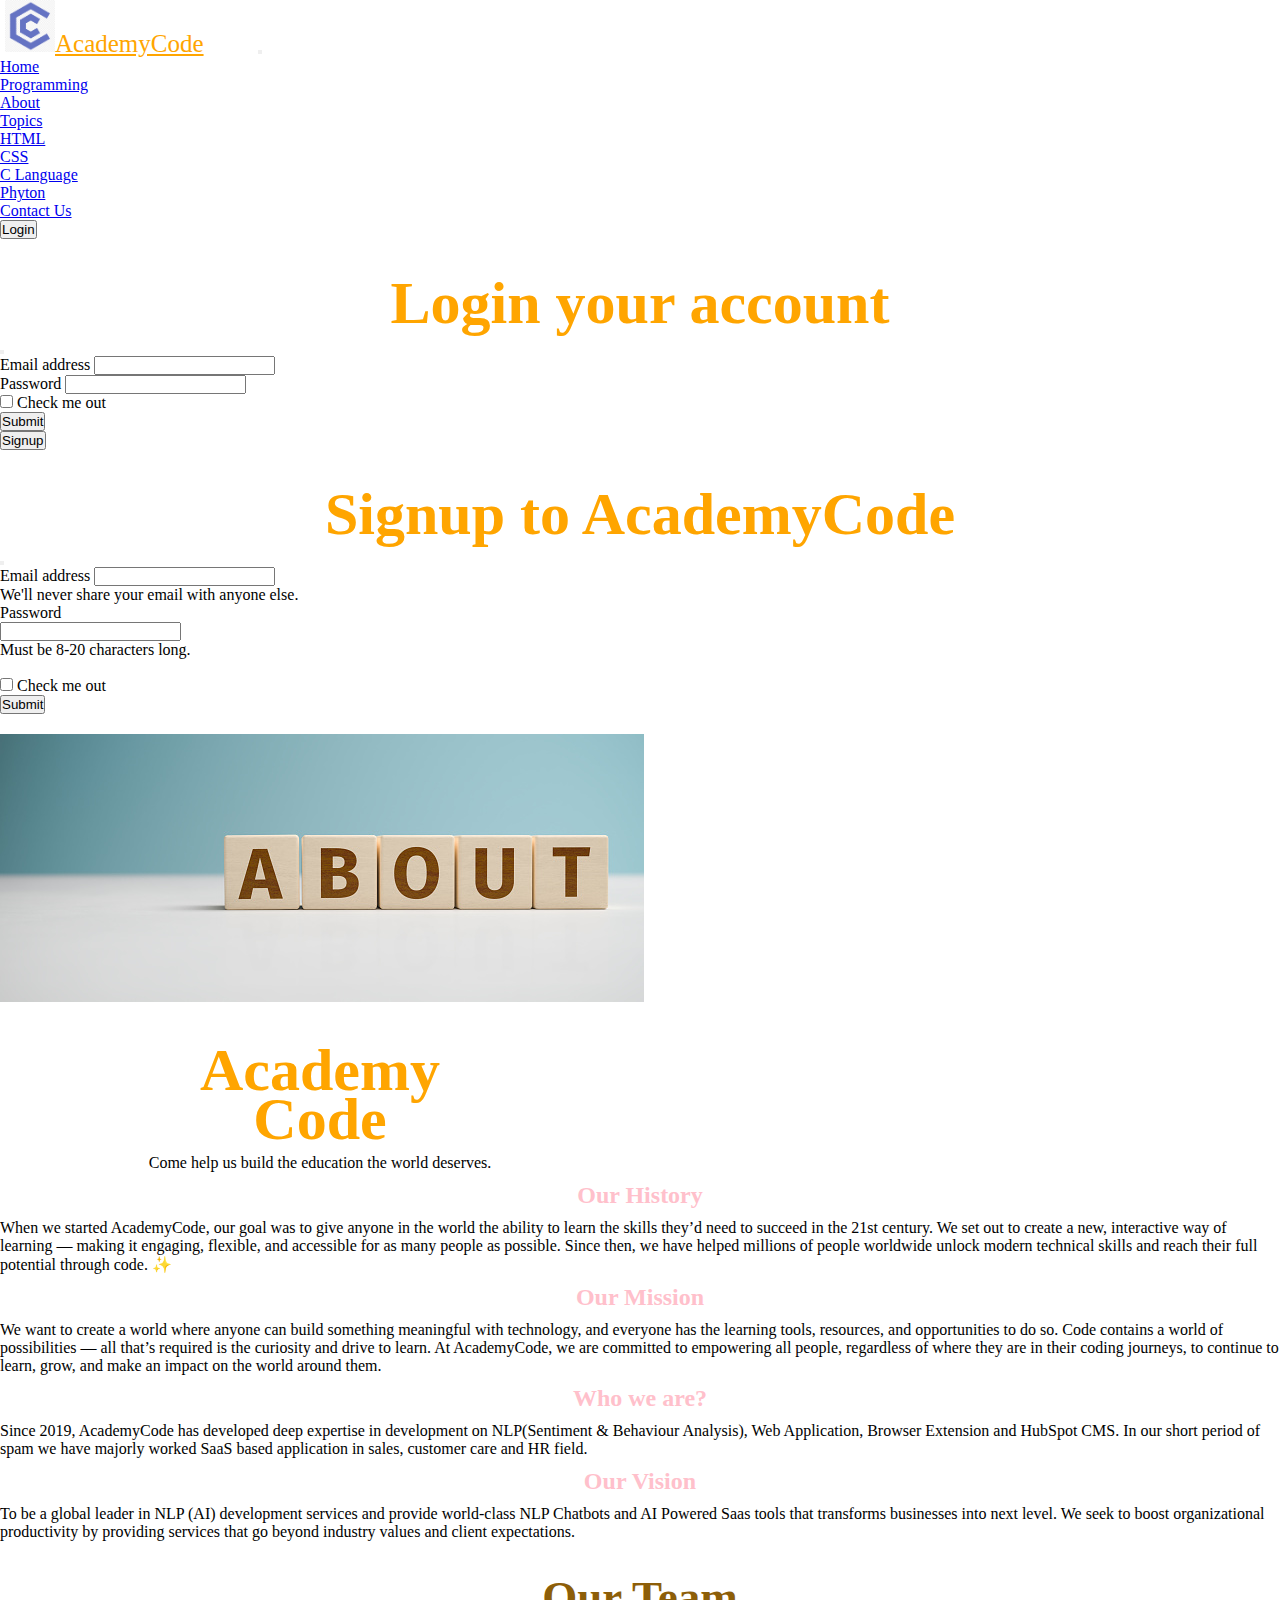
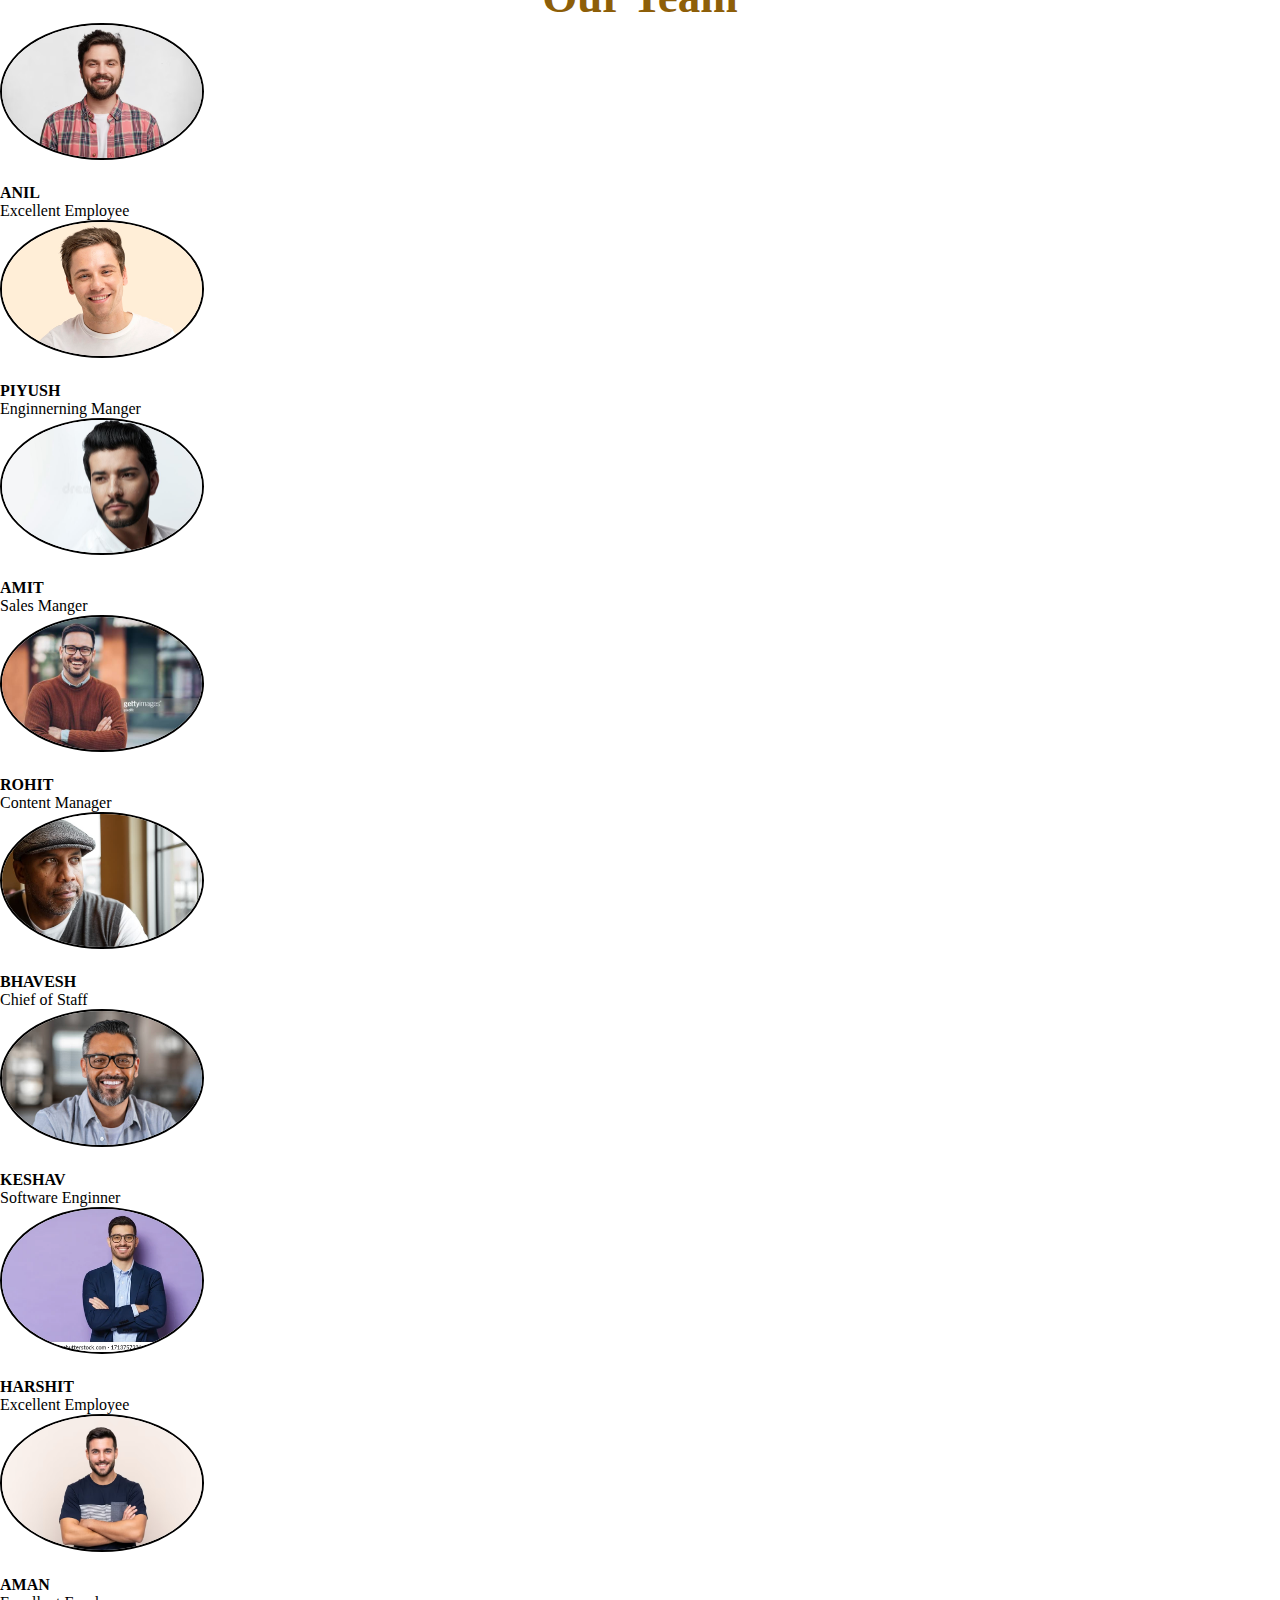
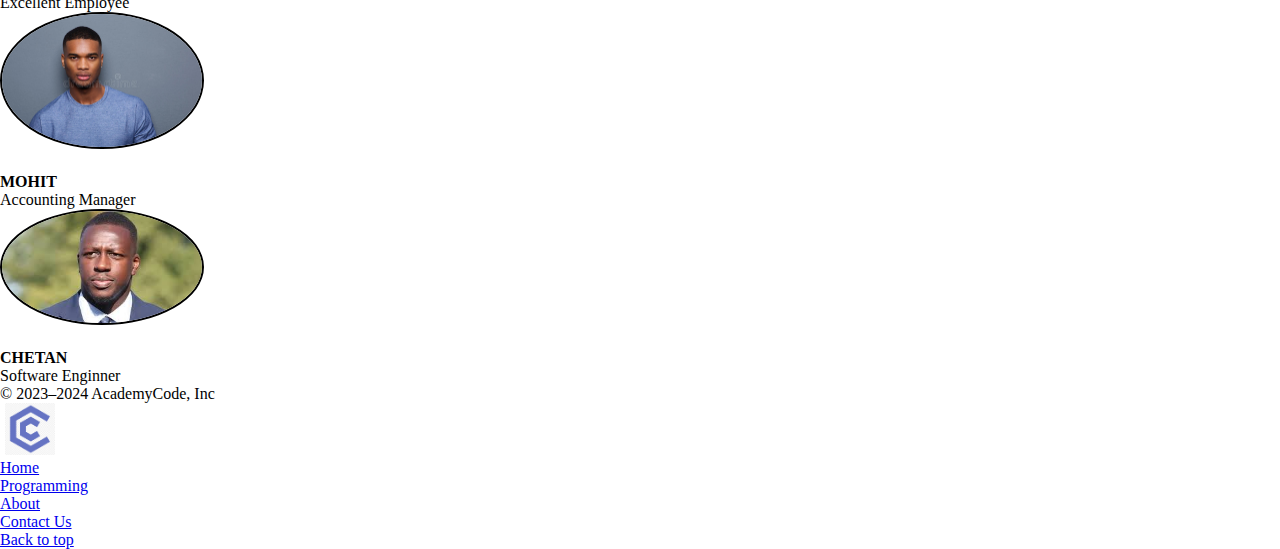
<file: about_.html>
<!doctype html>
<html lang="en">

<head>
    <meta charset="utf-8">
    <meta name="viewport" content="width=device-width, initial-scale=1">
    <title>Website</title>
    <link href="https://cdn.jsdelivr.net/npm/bootstrap@5.3.0-alpha1/dist/css/bootstrap.min.css" rel="stylesheet"
        integrity="sha384-GLhlTQ8iRABdZLl6O3oVMWSktQOp6b7In1Zl3/Jr59b6EGGoI1aFkw7cmDA6j6gD" crossorigin="anonymous">
    <link rel="stylesheet" href="a_style.css">
</head>

<body>
    <nav class="navbar navbar-expand-lg bg-body-tertiary">
        <div class="container-fluid">
            <a class="navbar-brand" href="index.html"><img src="img.png" alt="">AcademyCode</a>
            <button class="navbar-toggler" type="button" data-bs-toggle="collapse"
                data-bs-target="#navbarSupportedContent" aria-controls="navbarSupportedContent" aria-expanded="false"
                aria-label="Toggle navigation">
                <span class="navbar-toggler-icon"></span>
            </button>
            <div class="collapse navbar-collapse" id="navbarSupportedContent">
                <ul class="navbar-nav me-auto mb-2 mb-lg-0">
                    <li class="nav-item">
                        <a class="nav-link active" aria-current="page" href="index.html">Home</a>
                    </li>
                    <li class="nav-item">
                        <a class="nav-link" href="programming.html">Programming</a>
                    </li>
                    <li class="nav-item">
                        <a class="nav-link" href="about_.html">About</a>
                    </li>
                    <li class="nav-item dropdown">
                        <a class="nav-link dropdown-toggle" href="#" role="button" data-bs-toggle="dropdown"
                            aria-expanded="false">
                            Topics
                        </a>
                        <ul class="dropdown-menu">
                            <li><a class="dropdown-item"
                                href="https://developer.mozilla.org/en-US/docs/Learn/Getting_started_with_the_web/HTML_basics"
                                target=”_blank”>HTML</a></li>
                            <li><a class="dropdown-item"
                                href="https://developer.mozilla.org/en-US/docs/Learn/Getting_started_with_the_web/CSS_basics"
                                target=”_blank”>CSS</a></li>
                            <li><a class="dropdown-item" href="https://www.w3schools.com/c/c_intro.php" target=”_blank”>C Language</a>
                            </li>
                            <li><a class="dropdown-item" href="https://www.python.org/doc/essays/blurb/" target=”_blank”>Phyton</a>
                            </li>
                        </ul>
                    </li>
                    <li class="nav-item">
                        <a class="nav-link" href="contact_.html">Contact Us</a>
                    </li>
                </ul>

                <div class="mx-2">
                    <button type="button" class="btn btn-light" data-bs-toggle="modal"
                        data-bs-target="#loginModal">Login</button>
                    <!-- Modal -->
                    <div class="modal fade" id="loginModal" tabindex="-1" aria-labelledby="loginModalLabel"
                        aria-hidden="true">
                        <div class="modal-dialog">
                            <div class="modal-content">
                                <div class="modal-header">
                                    <h1 class="modal-title fs-5" id="exampleModalLabel">Login your account</h1>
                                    <button type="button" class="btn-close" data-bs-dismiss="modal"
                                        aria-label="Close"></button>
                                </div>
                                <div class="modal-body">
                                    <form>
                                        <div class="mb-3">
                                            <label for="exampleInputEmail1" class="form-label">Email address</label>
                                            <input type="email" class="form-control" id="exampleInputEmail1"
                                                aria-describedby="emailHelp">
                                        </div>
                                        <div class="mb-3">
                                            <label for="exampleInputPassword1" class="form-label">Password</label>
                                            <input type="password" class="form-control" id="exampleInputPassword1">
                                        </div>
                                        <div class="mb-3 form-check">
                                            <input type="checkbox" class="form-check-input" id="exampleCheck1">
                                            <label class="form-check-label" for="exampleCheck1">Check me out</label>
                                        </div>
                                        <button type="submit" class="btn btn-primary">Submit</button>
                                    </form>
                                </div>
                            </div>
                        </div>
                    </div>
                    <button type="button" class="btn btn-light" data-bs-toggle="modal"
                        data-bs-target="#signupModal">Signup
                    </button>
                    <!-- Modal -->
                    <div class="modal fade" id="signupModal" tabindex="-1" aria-labelledby="signupModalLabel"
                        aria-hidden="true">
                        <div class="modal-dialog">
                            <div class="modal-content">
                                <div class="modal-header">
                                    <h1 class="modal-title fs-5" id="exampleModalLabel">Signup to AcademyCode</h1>
                                    <button type="button" class="btn-close" data-bs-dismiss="modal"
                                        aria-label="Close"></button>
                                </div>
                                <div class="modal-body">
                                    <form>
                                        <div class="mb-3">
                                            <label for="exampleInputEmail1" class="form-label">Email address</label>
                                            <input type="email" class="form-control" id="exampleInputEmail1"
                                                aria-describedby="emailHelp">
                                            <div id="emailHelp" class="form-text">We'll never share your email with
                                                anyone else.</div>
                                        </div>
                                        <div class="row g-3 align-items-center">
                                            <div class="col-auto">
                                                <label for="inputPassword6" class="col-form-label">Password</label>
                                            </div>
                                            <div class="col-auto">
                                                <input type="password" id="inputPassword6" class="form-control"
                                                    aria-describedby="passwordHelpInline">
                                            </div>
                                            <div class="col-auto">
                                                <span id="passwordHelpInline" class="form-text">
                                                    Must be 8-20 characters long.
                                                </span>
                                            </div>
                                        </div>
                                        <br>
                                        <div class="mb-3 form-check">
                                            <input type="checkbox" class="form-check-input" id="exampleCheck1">
                                            <label class="form-check-label" for="exampleCheck1">Check me out</label>
                                        </div>
                                        <button type="submit" class="btn btn-primary">Submit</button>
                                    </form>
                                </div>
                            </div>
                        </div>
                    </div>
                </div>
            </div>
        </div>
    </nav>
    <div class="container my">
        <img src="3.png" class="img-fluid" alt="Responsive image">
        <h1>Academy</h1>
        <h1 style="margin-top: -20px;">Code</h1>
        <p style="text-align: center;">Come help us build the education the world deserves.</p>
    </div>
    <div class="row mb-2">
        <div class="col-md-6">
          <div class="row g-0 border rounded overflow-hidden flex-md-row mb-4 shadow-sm h-md-250 position-relative">
            <div class="col p-4 d-flex flex-column position-static">
                <h2>Our History</h2>
                <p>When we started AcademyCode, our goal was to give anyone in the world the ability to learn the skills
                    they’d need to succeed in the 21st century. We set out to create a new, interactive way of learning —
                    making it engaging, flexible, and accessible for as many people as possible. Since then, we have helped
                    millions of people worldwide unlock modern technical skills and reach their full potential through code.
                    ✨</p>
            </div>
          </div>
        </div>
        <div class="col-md-6">
          <div class="row g-0 border rounded overflow-hidden flex-md-row mb-4 shadow-sm h-md-250 position-relative">
            <div class="col p-4 d-flex flex-column position-static">
                <h2>Our Mission</h2>
                <p>We want to create a world where anyone can build something meaningful with technology, and everyone has
                    the learning tools, resources, and opportunities to do so. Code contains a world of possibilities — all
                    that’s required is the curiosity and drive to learn. At AcademyCode, we are committed to empowering all
                    people, regardless of where they are in their coding journeys, to continue to learn, grow, and make an
                    impact on the world around them.</p>
            </div>
            
          </div>
        </div>
      </div>
      <div class="row mb-2">
        <div class="col-md-6">
          <div class="row g-0 border rounded overflow-hidden flex-md-row mb-4 shadow-sm h-md-250 position-relative">
            <div class="col p-3 d-flex flex-column position-static">
                <h2>Who we are?</h2>
            <p>Since 2019, AcademyCode has developed deep expertise in development on NLP(Sentiment &amp; Behaviour Analysis), Web Application, Browser Extension and HubSpot CMS. In our short period of spam we have majorly worked SaaS based application in sales, customer care and HR field.</p>
            </div>
          </div>
        </div>
        <div class="col-md-6">
          <div class="row g-0 border rounded overflow-hidden flex-md-row mb-4 shadow-sm h-md-250 position-relative">
            <div class="col p-3 d-flex flex-column position-static">
                <h2>Our Vision</h2>
            <p>To be a global leader in NLP (AI) development services and provide
                world-class NLP Chatbots and AI Powered Saas tools that transforms
                businesses into next level. We seek to boost organizational
                productivity by providing services that go beyond industry values
                and client expectations.</p>
            </div>
            
          </div>
        </div>
      </div>
    

    <h3>Our Team</h3>
    <div class="p-3 pb-md-4 mx-auto text-center">
        <div class="row">
            <div class="col-lg-2">
                <img src="11.png" alt="" class="rounded-circle">
                <h4>ANIL</h4>
                <p>Excellent Employee</p>
            </div>
            <div class="col-lg-2">
                <img src="12.png" alt="" class="rounded-circle">
                <h4>PIYUSH</h4>
                <p>Enginnerning Manger</p>
            </div>
            <div class="col-lg-2">
                <img src="13.png" alt="" class="rounded-circle">
                <h4>AMIT</h4>
                <p>Sales Manger</p>
            </div>
            <div class="col-lg-2">
                <img src="14.png" alt="" class="rounded-circle">
                <h4>ROHIT</h4>
                <p>Content Manager</p>
            </div>
        </div>
    </div>
    <div class="p-3 pb-md-4 mx-auto text-center">
        <div class="row">
            <div class="col-lg-2">
                <img src="15.png" alt="" class="rounded-circle">
                <h4>BHAVESH</h4>
                <p>Chief of Staff</p>
            </div>
            <div class="col-lg-2">
                <img src="16.png" alt="" class="rounded-circle">
                <h4>KESHAV</h4>
                <p>Software Enginner</p>
            </div>
            <div class="col-lg-2">
                <img src="17.png" alt="" class="rounded-circle">
                <h4>HARSHIT</h4>
                <p>Excellent Employee</p>
            </div>
            <div class="col-lg-2">
                <img src="18.png" alt="" class="rounded-circle">
                <h4>AMAN</h4>
                <p>Excellent Employee</p>
            </div>
        </div>
    </div>
    <div class="p-3 pb-md-4 mx-auto text-center">
        <div class="row">
            <div class="col-lg-2">
                <img src="19.png" alt="" class="rounded-circle">
                <h4>MOHIT</h4>
                <p>Accounting Manager</p>
            </div>
            <div class="col-lg-2">
                <img src="20.png" alt="" class="rounded-circle">
                <h4>CHETAN</h4>
                <p>Software Enginner </p>
            </div>
        </div>
    </div>
    <div class="container">
        <footer class="d-flex flex-wrap justify-content-between align-items-center py-3 my-4 border-top">
            <p class="col-md-4 mb-0 text-body-secondary">© 2023–2024 AcademyCode, Inc</p>

            <a href="/"
                class="col-md-4 d-flex align-items-center justify-content-center mb-3 mb-md-0 me-md-auto link-body-emphasis text-decoration-none">
                <div class="container-fluid">
                    <img src="img.png" alt="">
                </div>
            </a>
            <ul class="nav col-md-4 justify-content-end">
                <li class="nav-item"><a href="index.html" class="nav-link px-2 text-body-secondary">Home</a></li>
                <li class="nav-item"><a href="programming.html"
                        class="nav-link px-2 text-body-secondary">Programming</a></li>
                <li class="nav-item"><a href="about_.html" class="nav-link px-2 text-body-secondary">About</a></li>
                <li class="nav-item"><a href="contact_.html" class="nav-link px-2 text-body-secondary">Contact Us</a>
                </li>
            </ul>
            <p class="float-end"><a href="#">Back to top</a></p>
        </footer>
    </div>

    <script src="https://cdn.jsdelivr.net/npm/bootstrap@5.3.0-alpha1/dist/js/bootstrap.bundle.min.js"
        integrity="sha384-w76AqPfDkMBDXo30jS1Sgez6pr3x5MlQ1ZAGC+nuZB+EYdgRZgiwxhTBTkF7CXvN"
        crossorigin="anonymous"></script>
</body>

</html>
</file>
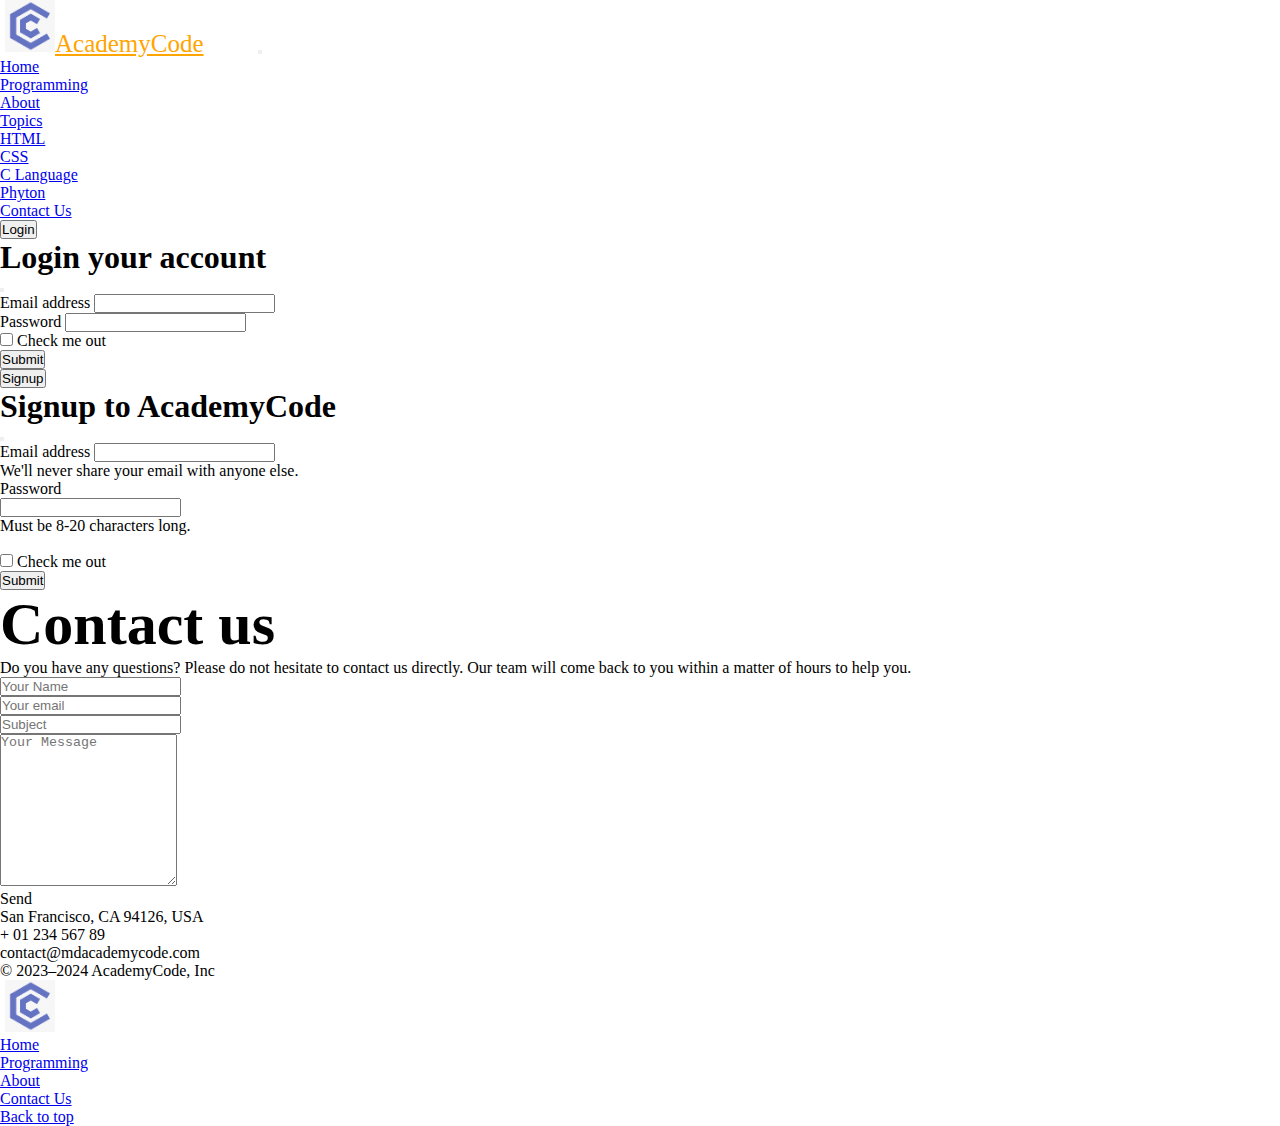
<file: contact_.html>
<!doctype html>
<html lang="en">

<head>
    <meta charset="utf-8">
    <meta name="viewport" content="width=device-width, initial-scale=1">
    <title>Website</title>
    <link href="https://cdn.jsdelivr.net/npm/bootstrap@5.3.0-alpha1/dist/css/bootstrap.min.css" rel="stylesheet"
        integrity="sha384-GLhlTQ8iRABdZLl6O3oVMWSktQOp6b7In1Zl3/Jr59b6EGGoI1aFkw7cmDA6j6gD" crossorigin="anonymous">
        <link rel="stylesheet" href="c_style.css">
</head>

<body>
    
    <nav class="navbar navbar-expand-lg bg-body-tertiary">
        <div class="container-fluid">
            <a class="navbar-brand" href="index.html"><img src="img.png" alt="">AcademyCode</a>
            <button class="navbar-toggler" type="button" data-bs-toggle="collapse"
                data-bs-target="#navbarSupportedContent" aria-controls="navbarSupportedContent" aria-expanded="false"
                aria-label="Toggle navigation">
                <span class="navbar-toggler-icon"></span>
            </button>
            <div class="collapse navbar-collapse" id="navbarSupportedContent">
                    <ul class="navbar-nav me-auto mb-2 mb-lg-0">
                        <li class="nav-item">
                            <a class="nav-link active" aria-current="page" href="index.html">Home</a>
                        </li>
                        <li class="nav-item">
                            <a class="nav-link" href="programming.html">Programming</a>
                        </li>
                        <li class="nav-item">
                            <a class="nav-link" href="about_.html">About</a>
                        </li>
                        <li class="nav-item dropdown">
                            <a class="nav-link dropdown-toggle" href="#" role="button" data-bs-toggle="dropdown"
                            aria-expanded="false">
                            Topics
                        </a>
                        <ul class="dropdown-menu">
                            <li><a class="dropdown-item"
                                href="https://developer.mozilla.org/en-US/docs/Learn/Getting_started_with_the_web/HTML_basics"
                                target=”_blank”>HTML</a></li>
                            <li><a class="dropdown-item"
                                href="https://developer.mozilla.org/en-US/docs/Learn/Getting_started_with_the_web/CSS_basics"
                                target=”_blank”>CSS</a></li>
                            <li><a class="dropdown-item" href="https://www.w3schools.com/c/c_intro.php" target=”_blank”>C Language</a>
                            </li>
                            <li><a class="dropdown-item" href="https://www.python.org/doc/essays/blurb/" target=”_blank”>Phyton</a>
                            </li>
                        </ul>
                    </li>
                    <li class="nav-item">
                        <a class="nav-link" href="contact_.html">Contact Us</a>
                    </li>
                </ul>
                
                <div class="mx-2">
                    <button type="button" class="btn btn-light" data-bs-toggle="modal"
                        data-bs-target="#loginModal">Login</button>
                    <!-- Modal -->
                    <div class="modal fade" id="loginModal" tabindex="-1" aria-labelledby="loginModalLabel"
                        aria-hidden="true">
                        <div class="modal-dialog">
                            <div class="modal-content">
                                <div class="modal-header">
                                    <h1 class="modal-title fs-5" id="exampleModalLabel">Login your account</h1>
                                    <button type="button" class="btn-close" data-bs-dismiss="modal"
                                        aria-label="Close"></button>
                                </div>
                                <div class="modal-body">
                                    <form>
                                        <div class="mb-3">
                                            <label for="exampleInputEmail1" class="form-label">Email address</label>
                                            <input type="email" class="form-control" id="exampleInputEmail1"
                                                aria-describedby="emailHelp">
                                        </div>
                                        <div class="mb-3">
                                            <label for="exampleInputPassword1" class="form-label">Password</label>
                                            <input type="password" class="form-control" id="exampleInputPassword1">
                                        </div>
                                        <div class="mb-3 form-check">
                                            <input type="checkbox" class="form-check-input" id="exampleCheck1">
                                            <label class="form-check-label" for="exampleCheck1">Check me out</label>
                                        </div>
                                        <button type="submit" class="btn btn-primary">Submit</button>
                                    </form>
                                </div>
                            </div>
                        </div>
                    </div>
                    <button type="button" class="btn btn-light" data-bs-toggle="modal"
                        data-bs-target="#signupModal">Signup
                    </button>
                    <!-- Modal -->
                    <div class="modal fade" id="signupModal" tabindex="-1" aria-labelledby="signupModalLabel"
                        aria-hidden="true">
                        <div class="modal-dialog">
                            <div class="modal-content">
                                <div class="modal-header">
                                    <h1 class="modal-title fs-5" id="exampleModalLabel">Signup to AcademyCode</h1>
                                    <button type="button" class="btn-close" data-bs-dismiss="modal"
                                        aria-label="Close"></button>
                                </div>
                                <div class="modal-body">
                                    <form>
                                        <div class="mb-3">
                                            <label for="exampleInputEmail1" class="form-label">Email address</label>
                                            <input type="email" class="form-control" id="exampleInputEmail1"
                                                aria-describedby="emailHelp">
                                            <div id="emailHelp" class="form-text">We'll never share your email with
                                                anyone else.</div>
                                        </div>
                                        <div class="row g-3 align-items-center">
                                            <div class="col-auto">
                                                <label for="inputPassword6" class="col-form-label">Password</label>
                                            </div>
                                            <div class="col-auto">
                                                <input type="password" id="inputPassword6" class="form-control"
                                                    aria-describedby="passwordHelpInline">
                                            </div>
                                            <div class="col-auto">
                                                <span id="passwordHelpInline" class="form-text">
                                                    Must be 8-20 characters long.
                                                </span>
                                            </div>
                                        </div>
                                        <br>
                                        <div class="mb-3 form-check">
                                            <input type="checkbox" class="form-check-input" id="exampleCheck1">
                                            <label class="form-check-label" for="exampleCheck1">Check me out</label>
                                        </div>
                                        <button type="submit" class="btn btn-primary">Submit</button>
                                    </form>
                                </div>
                            </div>
                        </div>
                    </div>
                </div>
            </div>
        </div>
    </nav>
      <!--Section: Contact v.2-->
<section class="mb-4">

    <!--Section heading-->
    <h2 class="h1-responsive font-weight-bold text-center my-4">Contact us</h2>
    <!--Section description-->
    <p class="text-center w-responsive mx-auto mb-5">Do you have any questions? Please do not hesitate to contact us directly. Our team will come back to you within
        a matter of hours to help you.</p>

    <div class="row">

        <!--Grid column-->
        <div class="col-md-9 mb-md-0 mb-5">
            <form id="contact-form" name="contact-form" action="mail.php" method="POST">

                <!--Grid row-->
                <div class="row">

                    <!--Grid column-->
                    <div class="col-md-6">
                        <div class="md-form mb-0">
                            <input type="text" id="name" name="name" class="form-control" placeholder="Your Name">
                            <label for="name" class=""></label>
                        </div>
                    </div>
                    <!--Grid column-->

                    <!--Grid column-->
                    <div class="col-md-6">
                        <div class="md-form mb-0">
                            <input type="text" id="email" name="email" class="form-control" placeholder="Your email">
                            <label for="email" class=""></label>
                        </div>
                    </div>
                    <!--Grid column-->

                </div>
                <!--Grid row-->

                <!--Grid row-->
                <div class="row">
                    <div class="col-md-12">
                        <div class="md-form mb-0">
                            <input type="text" id="subject" name="subject" class="form-control" placeholder="Subject">
                            <label for="subject" class=""></label>
                        </div>
                    </div>
                </div>
                <!--Grid row-->

                <!--Grid row-->
                <div class="row">

                    <!--Grid column-->
                    <div class="col-md-12">

                        <div class="md-form">
                            <textarea type="text" id="message" name="message" rows="10" class="form-control md-textarea" placeholder="Your Message"></textarea>
                            <label for="message"></label>
                        </div>

                    </div>
                </div>
                <!--Grid row-->

            </form>

            <div class="text-center text-md-left">
                <a class="btn btn-primary" onclick="document.getElementById('contact-form').submit();">Send</a>
            </div>
            <div class="status"></div>
        </div>
        <!--Grid column-->

        <!--Grid column-->
        <div class="col-md-3 text-center">
            <ul class="list-unstyled mb-0">
                <li><i class="fas fa-map-marker-alt fa-2x"></i>
                    <p>San Francisco, CA 94126, USA</p>
                </li>

                <li><i class="fas fa-phone mt-4 fa-2x"></i>
                    <p>+ 01 234 567 89</p>
                </li>

                <li><i class="fas fa-envelope mt-4 fa-2x"></i>
                    <p>contact@mdacademycode.com</p>
                </li>
            </ul>
        </div>
        <!--Grid column-->

    </div>

</section>
<!--Section: Contact v.2-->
<div class="container">
    <footer class="d-flex flex-wrap justify-content-between align-items-center py-3 my-4 border-top">
      <p class="col-md-4 mb-0 text-body-secondary">© 2023–2024 AcademyCode, Inc</p>
  
      <a href="/" class="col-md-4 d-flex align-items-center justify-content-center mb-3 mb-md-0 me-md-auto link-body-emphasis text-decoration-none">
          <div class="container-fluid">
            <img src="img.png" alt="">
        </div>
      </a>
      <ul class="nav col-md-4 justify-content-end">
        <li class="nav-item"><a href="index.html" class="nav-link px-2 text-body-secondary">Home</a></li>
        <li class="nav-item"><a href="programming.html" class="nav-link px-2 text-body-secondary">Programming</a></li>
        <li class="nav-item"><a href="about_.html" class="nav-link px-2 text-body-secondary">About</a></li>
        <li class="nav-item"><a href="contact_.html" class="nav-link px-2 text-body-secondary">Contact Us</a></li>
      </ul>
      <p class="float-end"><a href="#">Back to top</a></p>
    </footer>
  </div>
    
    <script src="https://cdn.jsdelivr.net/npm/bootstrap@5.3.0-alpha1/dist/js/bootstrap.bundle.min.js"
        integrity="sha384-w76AqPfDkMBDXo30jS1Sgez6pr3x5MlQ1ZAGC+nuZB+EYdgRZgiwxhTBTkF7CXvN"
        crossorigin="anonymous"></script>
</body>

</html>
</file>
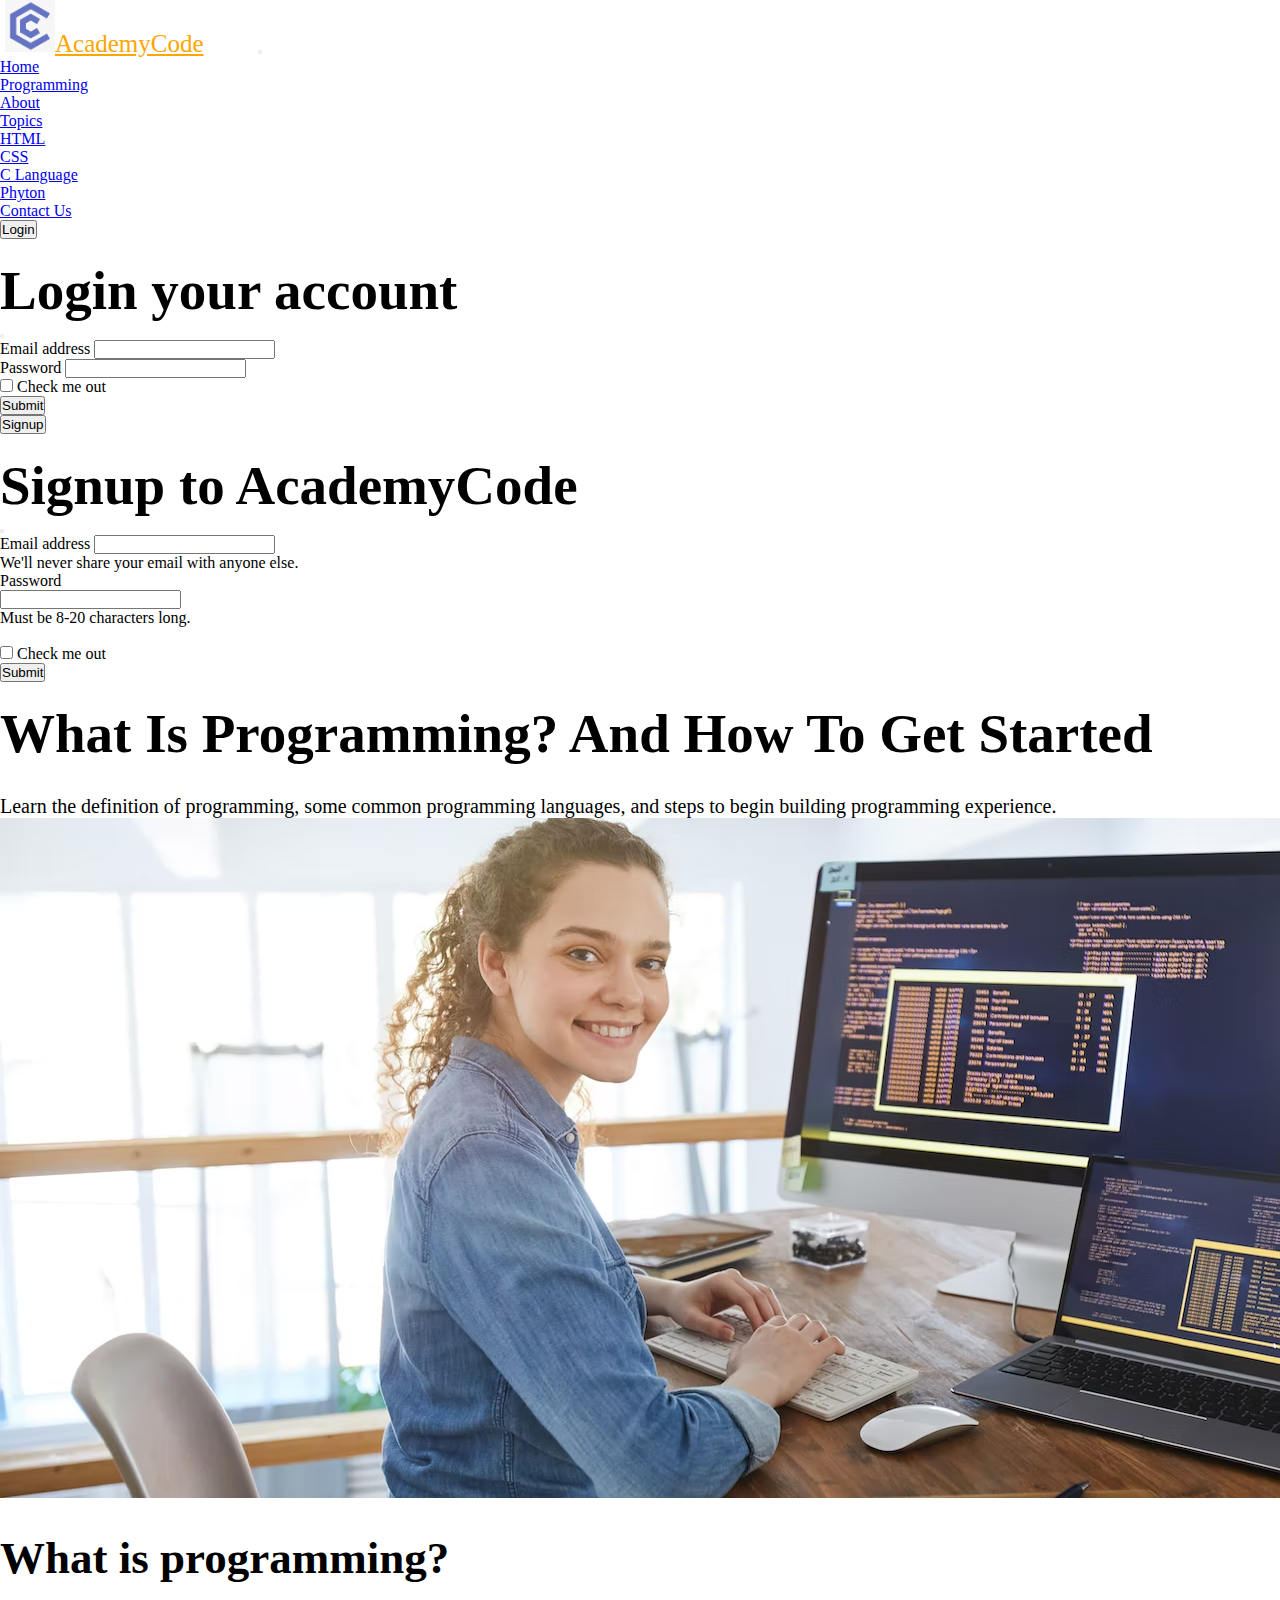
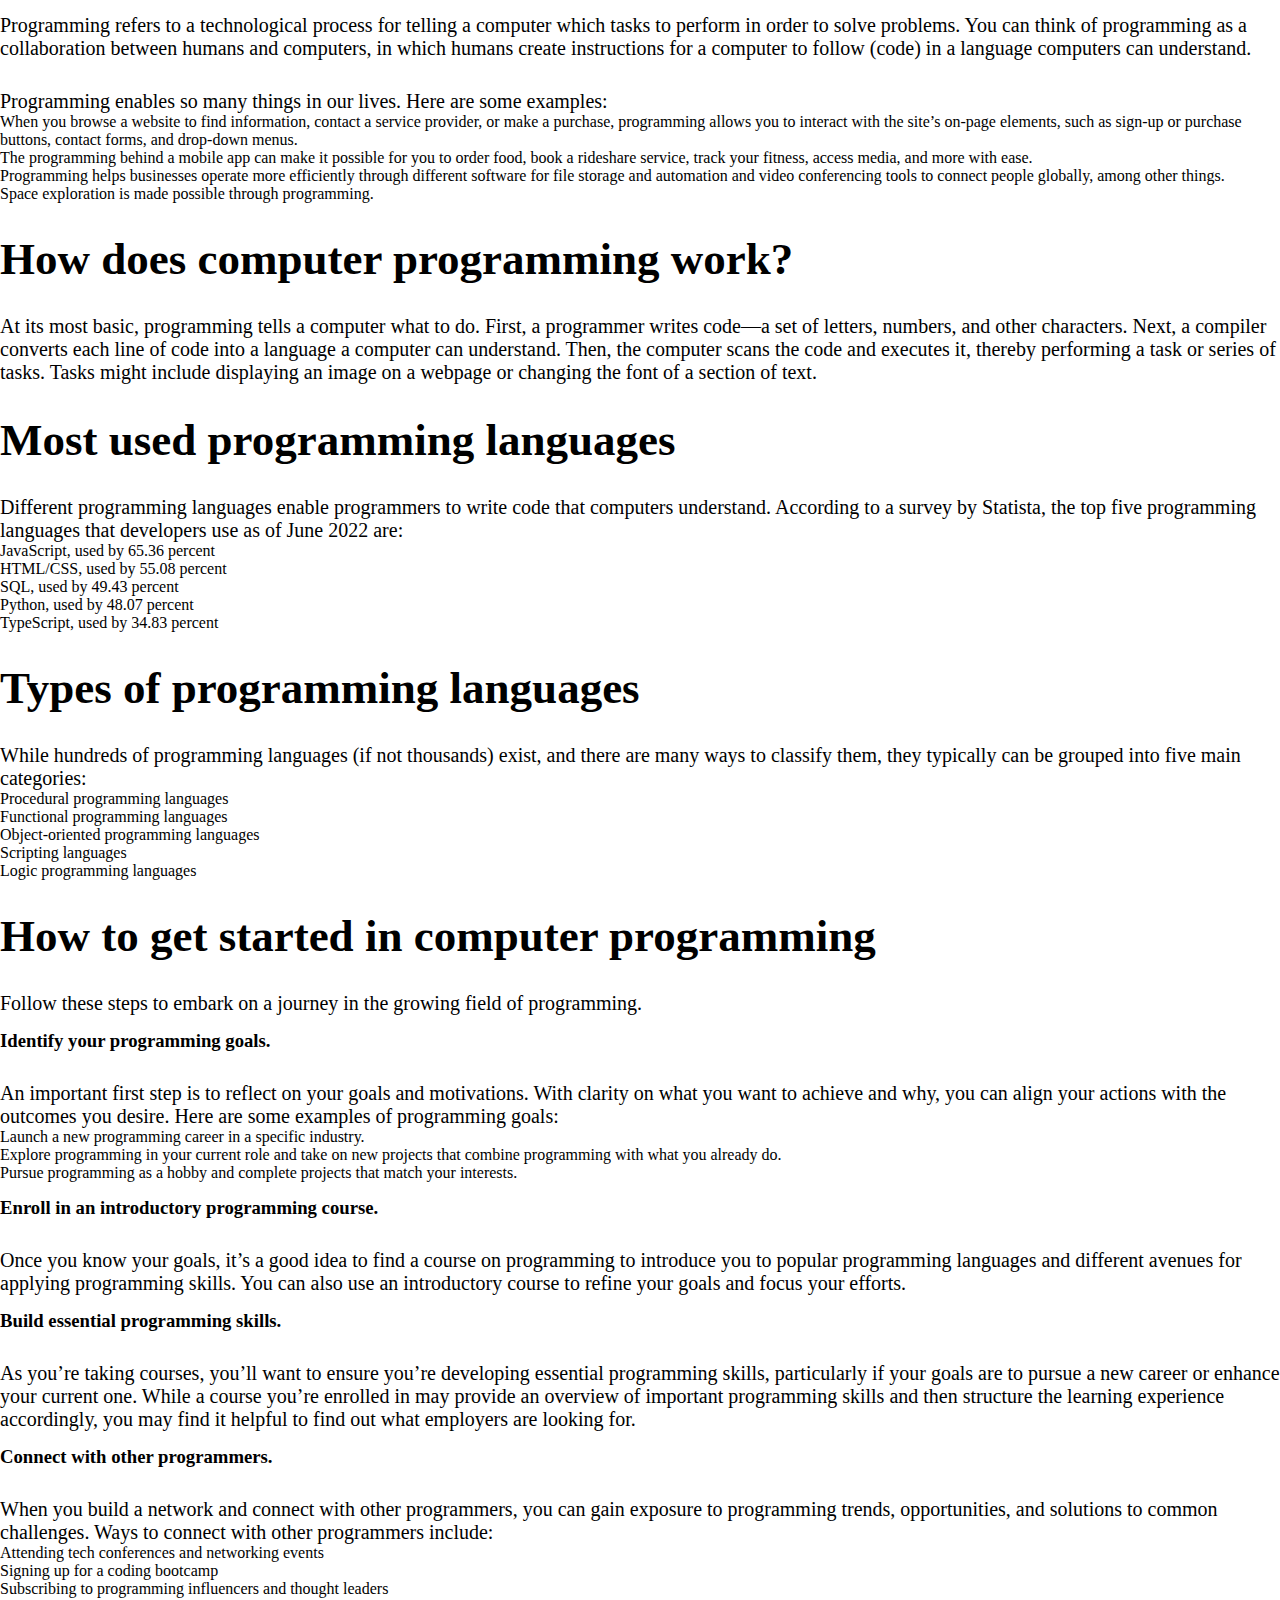
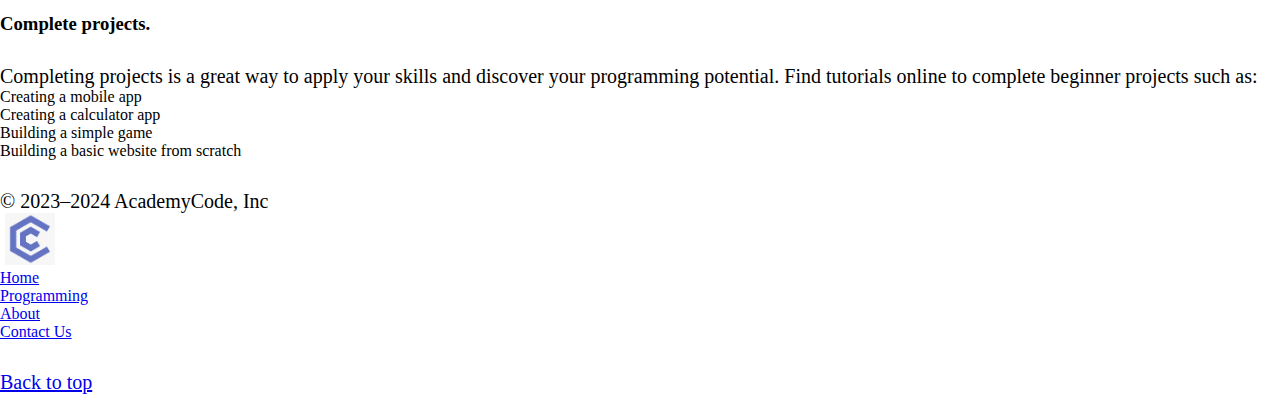
<file: programming.html>
<!doctype html>
<html lang="en">

<head>
    <meta charset="utf-8">
    <meta name="viewport" content="width=device-width, initial-scale=1">
    <title>Website</title>
    <link href="https://cdn.jsdelivr.net/npm/bootstrap@5.3.0-alpha1/dist/css/bootstrap.min.css" rel="stylesheet"
        integrity="sha384-GLhlTQ8iRABdZLl6O3oVMWSktQOp6b7In1Zl3/Jr59b6EGGoI1aFkw7cmDA6j6gD" crossorigin="anonymous">
        <link rel="stylesheet" href="p_style.css">
</head>

<body>
    <nav class="navbar navbar-expand-lg bg-body-tertiary">
        <div class="container-fluid">
            <a class="navbar-brand" href="index.html"><img src="img.png" alt="">AcademyCode</a>
            <button class="navbar-toggler" type="button" data-bs-toggle="collapse"
                data-bs-target="#navbarSupportedContent" aria-controls="navbarSupportedContent" aria-expanded="false"
                aria-label="Toggle navigation">
                <span class="navbar-toggler-icon"></span>
            </button>
            <div class="collapse navbar-collapse" id="navbarSupportedContent">
                    <ul class="navbar-nav me-auto mb-2 mb-lg-0">
                        <li class="nav-item">
                            <a class="nav-link active" aria-current="page" href="index.html">Home</a>
                        </li>
                        <li class="nav-item">
                            <a class="nav-link" href="programming.html">Programming</a>
                        </li>
                        <li class="nav-item">
                            <a class="nav-link" href="about_.html">About</a>
                        </li>
                        <li class="nav-item dropdown">
                            <a class="nav-link dropdown-toggle" href="#" role="button" data-bs-toggle="dropdown"
                            aria-expanded="false">
                            Topics
                        </a>
                        <ul class="dropdown-menu">
                            <li><a class="dropdown-item"
                                href="https://developer.mozilla.org/en-US/docs/Learn/Getting_started_with_the_web/HTML_basics"
                                target=”_blank”>HTML</a></li>
                            <li><a class="dropdown-item"
                                href="https://developer.mozilla.org/en-US/docs/Learn/Getting_started_with_the_web/CSS_basics"
                                target=”_blank”>CSS</a></li>
                            <li><a class="dropdown-item" href="https://www.w3schools.com/c/c_intro.php" target=”_blank”>C Language</a>
                            </li>
                            <li><a class="dropdown-item" href="https://www.python.org/doc/essays/blurb/" target=”_blank”>Phyton</a>
                            </li>
                        </ul>
                    </li>
                    <li class="nav-item">
                        <a class="nav-link" href="contact_.html">Contact Us</a>
                    </li>
                </ul>
                
                <div class="mx-2">
                    <button type="button" class="btn btn-light" data-bs-toggle="modal"
                        data-bs-target="#loginModal">Login</button>
                    <!-- Modal -->
                    <div class="modal fade" id="loginModal" tabindex="-1" aria-labelledby="loginModalLabel"
                        aria-hidden="true">
                        <div class="modal-dialog">
                            <div class="modal-content">
                                <div class="modal-header">
                                    <h1 class="modal-title fs-5" id="exampleModalLabel">Login your account</h1>
                                    <button type="button" class="btn-close" data-bs-dismiss="modal"
                                        aria-label="Close"></button>
                                </div>
                                <div class="modal-body">
                                    <form>
                                        <div class="mb-3">
                                            <label for="exampleInputEmail1" class="form-label">Email address</label>
                                            <input type="email" class="form-control" id="exampleInputEmail1"
                                                aria-describedby="emailHelp">
                                        </div>
                                        <div class="mb-3">
                                            <label for="exampleInputPassword1" class="form-label">Password</label>
                                            <input type="password" class="form-control" id="exampleInputPassword1">
                                        </div>
                                        <div class="mb-3 form-check">
                                            <input type="checkbox" class="form-check-input" id="exampleCheck1">
                                            <label class="form-check-label" for="exampleCheck1">Check me out</label>
                                        </div>
                                        <button type="submit" class="btn btn-primary">Submit</button>
                                    </form>
                                </div>
                            </div>
                        </div>
                    </div>
                    <button type="button" class="btn btn-light" data-bs-toggle="modal"
                        data-bs-target="#signupModal">Signup
                    </button>
                    <!-- Modal -->
                    <div class="modal fade" id="signupModal" tabindex="-1" aria-labelledby="signupModalLabel"
                        aria-hidden="true">
                        <div class="modal-dialog">
                            <div class="modal-content">
                                <div class="modal-header">
                                    <h1 class="modal-title fs-5" id="exampleModalLabel">Signup to AcademyCode</h1>
                                    <button type="button" class="btn-close" data-bs-dismiss="modal"
                                        aria-label="Close"></button>
                                </div>
                                <div class="modal-body">
                                    <form>
                                        <div class="mb-3">
                                            <label for="exampleInputEmail1" class="form-label">Email address</label>
                                            <input type="email" class="form-control" id="exampleInputEmail1"
                                                aria-describedby="emailHelp">
                                            <div id="emailHelp" class="form-text">We'll never share your email with
                                                anyone else.</div>
                                        </div>
                                        <div class="row g-3 align-items-center">
                                            <div class="col-auto">
                                                <label for="inputPassword6" class="col-form-label">Password</label>
                                            </div>
                                            <div class="col-auto">
                                                <input type="password" id="inputPassword6" class="form-control"
                                                    aria-describedby="passwordHelpInline">
                                            </div>
                                            <div class="col-auto">
                                                <span id="passwordHelpInline" class="form-text">
                                                    Must be 8-20 characters long.
                                                </span>
                                            </div>
                                        </div>
                                        <br>
                                        <div class="mb-3 form-check">
                                            <input type="checkbox" class="form-check-input" id="exampleCheck1">
                                            <label class="form-check-label" for="exampleCheck1">Check me out</label>
                                        </div>
                                        <button type="submit" class="btn btn-primary">Submit</button>
                                    </form>
                                </div>
                            </div>
                        </div>
                    </div>
                </div>
            </div>
        </div>
    </nav>
    <div class="container">
        <h1>What Is Programming? And How To Get Started</h1>
        <p>Learn the definition of programming, some common programming languages, and steps to begin building programming experience.</p>
        <img src="1.png" class="img-fluid" alt="Responsive image">
        <h2>What is programming?</h2>
        <p>Programming refers to a technological process for telling a computer which tasks to perform in order to solve problems. You can think of programming as a collaboration between humans and computers, in which humans create instructions for a computer to follow (code) in a language computers can understand.</p>
        <p>Programming enables so many things in our lives. Here are some examples: </p>
        <ul>
            <li>When you browse a website to find information, contact a service provider, or make a purchase, programming allows you to interact with the site’s on-page elements, such as sign-up or purchase buttons, contact forms, and drop-down menus.</li>
            <li>The programming behind a mobile app can make it possible for you to order food, book a rideshare service, track your fitness, access media, and more with ease. </li>
            <li>Programming helps businesses operate more efficiently through different software for file storage and automation and video conferencing tools to connect people globally, among other things. </li>
            <li>Space exploration is made possible through programming.  </li>
        </ul>
        <h2>How does computer programming work?</h2>
        <p>At its most basic, programming tells a computer what to do. First, a programmer writes code—a set of letters, numbers, and other characters. Next, a compiler converts each line of code into a language a computer can understand. Then, the computer scans the code and executes it, thereby performing a task or series of tasks. Tasks might include displaying an image on a webpage or changing the font of a section of text. </p>
        <h2>Most used programming languages</h2>
        <p>Different programming languages enable programmers to write code that computers understand. According to a survey by Statista, the top five programming languages that developers use as of June 2022 are: </p>
        <ul>
            <li>JavaScript, used by 65.36 percent</li>
            <li>HTML/CSS, used by 55.08 percent</li>
            <li>SQL, used by 49.43 percent</li>
            <li>Python, used by 48.07 percent </li>
            <li>TypeScript, used by 34.83 percent</li>
        </ul>
        <h2>Types of programming languages</h2>
        <p>While hundreds of programming languages (if not thousands) exist, and there are many ways to classify them, they typically can be grouped into five main categories:</p>
        <ol>
            <li>Procedural programming languages</li>
            <li>Functional programming languages</li>
            <li>Object-oriented programming languages</li>
            <li>Scripting languages</li>
            <li>Logic programming languages</li>
        </ol>
        <h2>How to get started in computer programming </h2>
        <p>Follow these steps to embark on a journey in the growing field of programming. </p>
        <ol>
            <h3><li>Identify your programming goals. </li></h3>
            <p>An important first step is to reflect on your goals and motivations. With clarity on what you want to achieve and why, you can align your actions with the outcomes you desire. Here are some examples of programming goals:  </p>
            <ul>
                <li>Launch a new programming career in a specific industry.</li>
                <li>Explore programming in your current role and take on new projects that combine programming with what you already do.</li>
                <li>Pursue programming as a hobby and complete projects that match your interests. </li>
            </ul>
            <h3><li>Enroll in an introductory programming course.</li></h3>
            <p>Once you know your goals, it’s a good idea to find a course on programming to introduce you to popular programming languages and different avenues for applying programming skills. You can also use an introductory course to refine your goals and focus your efforts. </p>
            <h3><li>Build essential programming skills.</li></h3>
            <p>As you’re taking courses, you’ll want to ensure you’re developing essential programming skills, particularly if your goals are to pursue a new career or enhance your current one. While a course you’re enrolled in may provide an overview of important programming skills and then structure the learning experience accordingly, you may find it helpful to find out what employers are looking for. </p>
            <h3><li>Connect with other programmers.</li></h3>
            <p>When you build a network and connect with other programmers, you can gain exposure to programming trends, opportunities, and solutions to common challenges. Ways to connect with other programmers include: </p>
            <ul>
                <li>Attending tech conferences and networking events </li>
                <li>Signing up for a coding bootcamp</li>
                <li>Subscribing to programming influencers and thought leaders</li>
            </ul>
            <h3><li>Complete projects.</li></h3>
            <p>Completing projects is a great way to apply your skills and discover your programming potential. Find tutorials online to complete beginner projects such as: </p>
            <ul>
                <li>Creating a mobile app </li>
                <li>Creating a calculator app</li>
                <li>Building a simple game</li>
                <li>Building a basic website from scratch </li>
            </ul>
        </ol>
    </div>
    <div class="container">
        <footer class="d-flex flex-wrap justify-content-between align-items-center py-3 my-4 border-top">
          <p class="col-md-4 mb-0 text-body-secondary">© 2023–2024 AcademyCode, Inc</p>
      
          <a href="/" class="col-md-4 d-flex align-items-center justify-content-center mb-3 mb-md-0 me-md-auto link-body-emphasis text-decoration-none">
              <div class="container-fluid">
                <img src="img.png" alt="">
            </div>
          </a>
          <ul class="nav col-md-4 justify-content-end">
            <li class="nav-item"><a href="index.html" class="nav-link px-2 text-body-secondary">Home</a></li>
            <li class="nav-item"><a href="programming.html" class="nav-link px-2 text-body-secondary">Programming</a></li>
            <li class="nav-item"><a href="about_.html" class="nav-link px-2 text-body-secondary">About</a></li>
            <li class="nav-item"><a href="contact_.html" class="nav-link px-2 text-body-secondary">Contact Us</a></li>
          </ul>
          <p class="float-end"><a href="#">Back to top</a></p>
        </footer>
      </div>
    
    <script src="https://cdn.jsdelivr.net/npm/bootstrap@5.3.0-alpha1/dist/js/bootstrap.bundle.min.js"
        integrity="sha384-w76AqPfDkMBDXo30jS1Sgez6pr3x5MlQ1ZAGC+nuZB+EYdgRZgiwxhTBTkF7CXvN"
        crossorigin="anonymous"></script>
</body>

</html>
</file>
<file: a_style.css>
*{
    margin: 0px;
    padding: 0px;
}
.container-fluid img{
    width: 50px;
    margin-left: 5px;
}
.navbar-brand{
    font-size: 25px;
    color: orange; 
    margin-right: 50px;
}
li:hover{
    font-weight: bold;
}
.my{
    max-width: 50%;
    margin-top: 20px;
    animation: fadeIn 2s;
}
@keyframes fadeIn {
    0% {opacity: 0;}
    100% {opacity: 1;} 
 } 
h1{
    font-size: 60px;
    color: orange;
    margin-top: 30px;
    text-align: center;
    animation: zoom-in 2s;
 }
 @keyframes zoom-in {
    0% {
      transform: scale(0);
    }
    100% {
      transform: scale(1);
    }
  }
  h2{
    text-align: center;
    margin: 10px 0px;
    color: pink;
  }
  h3{
    font-size: 45px;
    color: rgb(141, 94, 8);
    margin-top: 30px;
    text-align: center;
    animation: zoom-in 2s;
  }



  .row{
    justify-content: center;
} 
.rounded-circle {
    border-radius: 50%!important;
    width: 200px;
    border: 2px solid;
    margin-bottom: 20px;
}
</file>
<file: c_style.css>
*{
    margin: 0px;
    padding: 0px;
}
.container-fluid img{
    width: 50px;
    margin-left: 5px;
}
.navbar-brand{
    font-size: 25px;
    color: orange; 
    margin-right: 50px;
}
li:hover{
    font-weight: bold;
}
h2{
    animation: tada 1s;
    font-size: 60px;
}

@keyframes tada {
    0% {transform: scale(1);} 
    10%, 20% {transform: scale(0.9) rotate(-3deg);} 
    30%, 50%, 70%, 90% {transform: scale(1.1) rotate(3deg);} 
    40%, 60%, 80% {transform: scale(1.1) rotate(-3deg);} 
    100% {transform: scale(1) rotate(0);} 
 }
</file>
<file: p_style.css>
*{
    margin: 0px;
    padding: 0px;
}
.container-fluid img{
    width: 50px;
    margin-left: 5px;
}
.navbar-brand{
    font-size: 25px;
    color: orange; 
    margin-right: 50px;
}
p{
    font-size: 20px;
    margin-top: 30px;
}
h1{
    margin-top: 20px;
    font-size: 55px;
    animation: fadeIn 2s;
}
@keyframes fadeIn {
    0% {
       opacity: 0;
    }
    100% {
       opacity: 1;
    }
 } 
h2{
    margin-top: 30px;
    font-size: 45px;
    animation: fadeInLeft 4s;
}
@keyframes fadeInLeft {
    0% {
       opacity: 0;
       transform: translateX(-20px);
    }
    100% {
       opacity: 1;
       transform: translateX(0);
    }
 }   
h3{
    margin-top: 15px;
}
img{
    animation: zoom-in 2s;
}
@keyframes zoom-in {
    0% {
      transform: scale(0);
    }
    100% {
      transform: scale(1);
    }
  }
</file>
